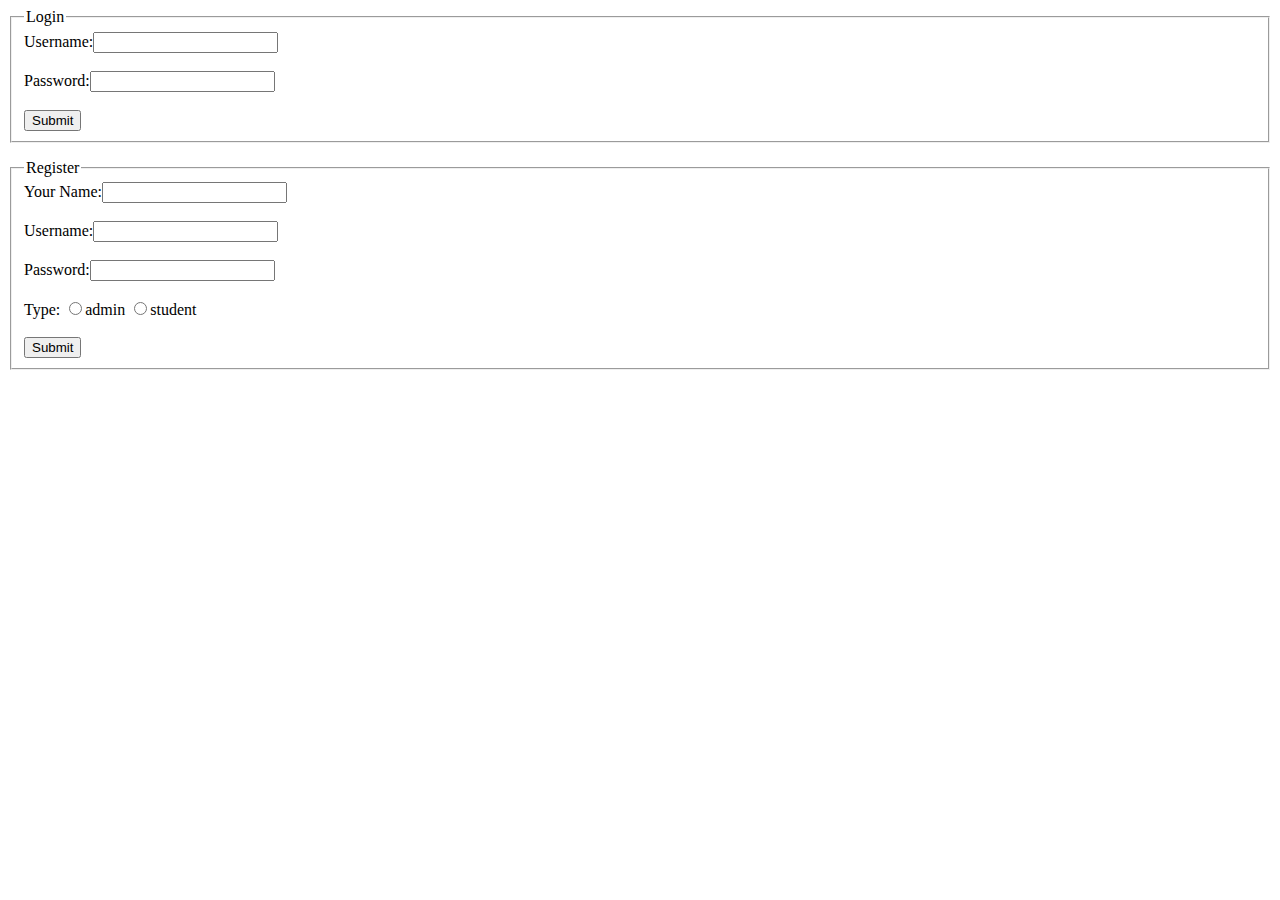
<file: Login/index.html>
<html>
<head>
    <meta charset=UTF-8>
</head>
<body>
    <form action="../myphp/bang_ca_nhan.php" method="POST" >
        <fieldset >
        <legend>Login</legend>
            Username:<input type="text" name="username"><br><br>
            Password:<input type="password" name="password"><br><br>
            <input type="submit" value="Submit">
        </fieldset>
    </form>

    <form action="insert.php" method="POST">
        <fieldset >
        <legend>Register</legend>
            Your Name:<input type="text" name="name"><br><br>
            Username:<input type="text" name="username"><br><br>
            Password:<input type="password" name="password"><br><br>
            Type:   <input type="radio" name="type" value="admin">admin
                    <input type="radio" name="type" value="student">student<br><br>
            <input type="submit" value="Submit">
        </fieldset>
    </form>

</body>
</html>
</file>
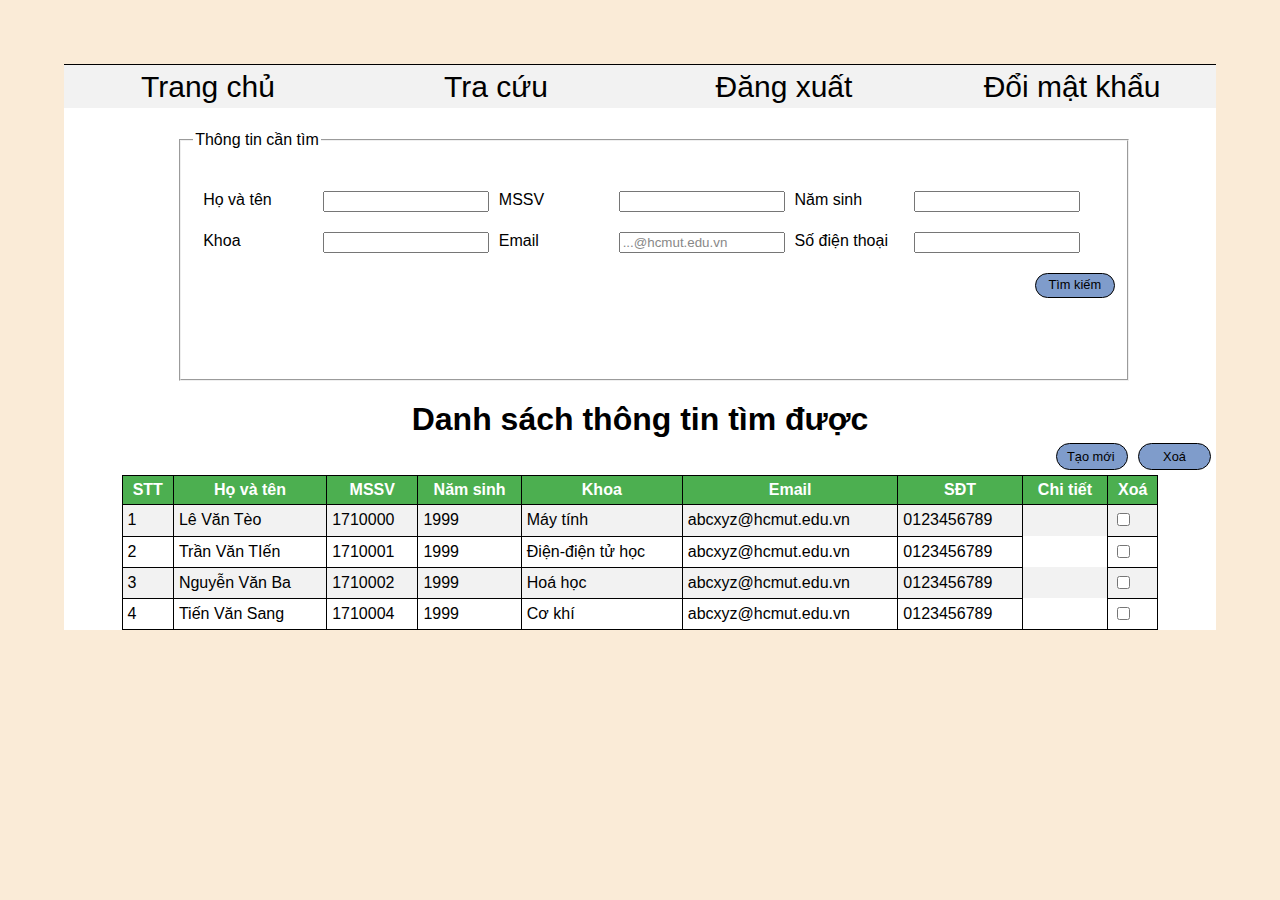
<file: myhtml/form_tra_cuu.html>
<!DOCTYPE html>
<html>
<head>
    <link rel="stylesheet" href="../mycss/form_tra_cuu.css">
    <meta charset="utf-8">
    <meta name="viewport" content="width=device-width, initial-scale=1">
</head>
<body>
<div id="container" >
    <div id="header" style="display: block;">
        <div id="topnav" >
            <ul>
                <li><a href="">Trang chủ</a></li>
                <li><a href="#content">Tra cứu</a></li>
                <li><a href="">Đăng xuất</a></li>
                <li><a href="">Đổi mật khẩu</a></li>
            </ul>
        </div>
    </div>

    <div id="content"  >
        <div class="search_area" style="display: block;">
            <form action="" >
                <fieldset >
                    <legend >Thông tin cần tìm </legend><br><br>
                    <label for="fname" >Họ và tên</label>
                    <input type="text" id="fname" name="fname" autocomplete="off">
                    <label for="MSSV">MSSV</label>
                    <input type="text" id="MSSV" name="MSSV" autocomplete="off">
                    <label for="Year">Năm sinh</label>
                    <input type="text" id="year" name="year" autocomplete="off">
                    <label for="Khoa">Khoa</label>
                    <input list="Khoa" name="Khoa" autocomplete="off">
                        <datalist id="Khoa">
                            <option value="Điện - điện tử">
                            <option value="Máy tính">
                            <option value="Cơ khí">
                            <option value="Hoá học">
                            <option value="Xây dựng">
                        </datalist>
                    <label  for="Email" autocomplete="off">Email</label>
                    <input style="color:#888888" value="...@hcmut.edu.vn" type="text" id="Email" name="Email" autocomplete="off" onclick="changecolor()">
                    <label for="SDT">Số điện thoại</label>
                    <input type="text" id="SDT" name="SDT" autocomplete="off" >
    
                    <p><input type="submit" id="button" value="Tìm kiếm" for="text" float style="text-align:center; float:none; width: 80px; height: 25px; padding:3px 10px 10px 10px;" ></p>

                </fieldset>       
            </form>
        </div>
        
        <div class="search_button" style="display: block;">
            <h1 style="text-align: center; margin:0"> Danh sách thông tin tìm được</h1>
        </div>
        
        <form action="" method=""  >
            <input type="submit" value="Xoá" id="button" style="width: 73px; float:right; margin: 5px; display: block;" for="checkbox" >
            <a id="button" href="../Bang_ca_nhan/form.html" style="float: right; width: 50px; margin: 5px; display: block;">Tạo mới</a>
            <div id="table_wrap">
            <table >
                <div>         
                <tr class="sticky">
                    <th>STT</th>
                    <th>Họ và tên</th>
                    <th>MSSV</th> 
                    <th>Năm sinh</th>
                    <th>Khoa</th> 
                    <th>Email</th>
                    <th>SĐT</th>
                    <th>Chi tiết</th>
                    <th >Xoá</th>
                
                </div>   
                </tr>  
                <tr class="show">
                    <td>1</td>
                    <td>Lê Văn Tèo</td>
                    <td>1710000</td> 
                    <td>1999</td>
                    <td>Máy tính</td> 
                    <td>abcxyz@hcmut.edu.vn</td>
                    <td>0123456789</td>
                    <td class="hide"><button><a href="../Bang_ca_nhan/form.html">Chi tiết</a></button></td>
                    <td><input type="checkbox" id="hang_1" name="so" value="1"></td>
                </tr>
                <tr class="show">
                    <td>2</td>
                    <td>Trần Văn TIến</td>
                    <td>1710001</td> 
                    <td>1999</td>
                    <td>Điện-điện tử học</td> 
                    <td>abcxyz@hcmut.edu.vn</td>
                    <td>0123456789</td>
                    <td class="hide"><button><a href="../Bang_ca_nhan/form.html">Chi tiết</a></button></td>
                    <td><input type="checkbox" id="hang_2" name="so" value="2"></td>
                </tr>
                <tr class="show">
                    <td>3</td>
                    <td>Nguyễn Văn Ba</td>
                    <td>1710002</td> 
                    <td>1999</td>
                    <td>Hoá học</td> 
                    <td>abcxyz@hcmut.edu.vn</td>
                    <td>0123456789</td>
                    <td class="hide"><button><a href="../Bang_ca_nhan/form.html">Chi tiết</a></button></td>
                    <td><input type="checkbox" id="hang_3" name="so" value="3"></td>
                </tr>
                <tr class="show">
                    <td>4</td>
                    <td>Tiến Văn Sang</td>
                    <td>1710004</td> 
                    <td>1999</td>
                    <td>Cơ khí</td> 
                    <td>abcxyz@hcmut.edu.vn</td>
                    <td>0123456789</td>
                    <td class="hide"><button><a href="../Bang_ca_nhan/form.html">Chi tiết</a></button></td>
                    <td><input type="checkbox" id="hang_4" name="so" value="4"></td>
                </tr>
                
            
            </table>
        </div>
        </form>
    </div>

    <script src="../myjs/form_tra_cuu.js"></script>
</div>
</body>
</html>
</file>
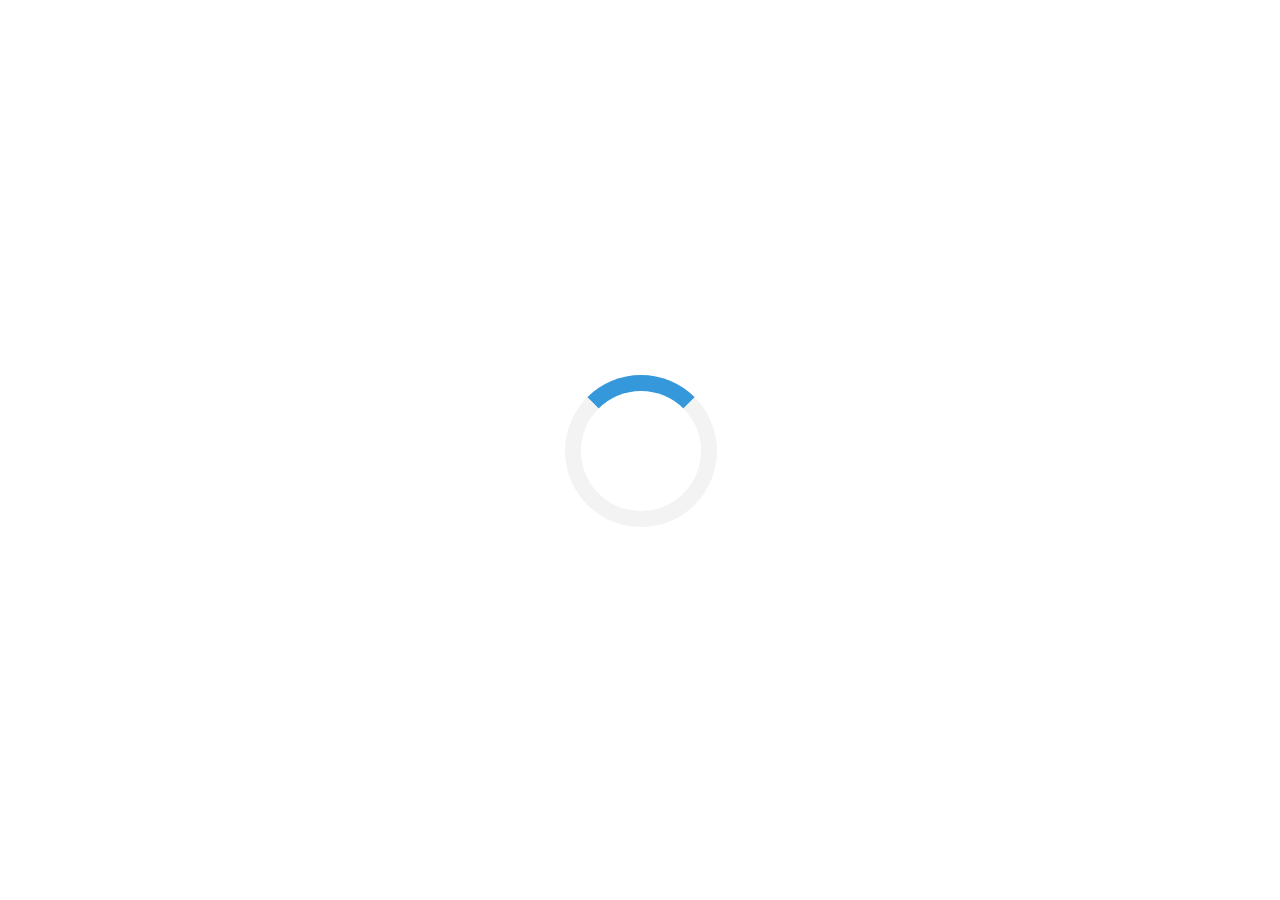
<file: myhtml/loader.html>
<!DOCTYPE html>
<html>
<head>
<meta name="viewport" content="width=device-width, initial-scale=1">
<style>
/* Center the loader */
#loader {
  position: absolute;
  left: 50%;
  top: 50%;
  z-index: 1;
  width: 150px;
  height: 150px;
  margin: -75px 0 0 -75px;
  border: 16px solid #f3f3f3;
  border-radius: 50%;
  border-top: 16px solid #3498db;
  width: 120px;
  height: 120px;
  -webkit-animation: spin 2s linear infinite;
  animation: spin 2s linear infinite;
}

@-webkit-keyframes spin {
  0% { -webkit-transform: rotate(0deg); }
  100% { -webkit-transform: rotate(360deg); }
}

@keyframes spin {
  0% { transform: rotate(0deg); }
  100% { transform: rotate(360deg); }
}

/* Add animation to "page content" */
.animate-bottom {
  position: relative;
  -webkit-animation-name: animatebottom;
  -webkit-animation-duration: 1s;
  animation-name: animatebottom;
  animation-duration: 1s
}

@-webkit-keyframes animatebottom {
  from { bottom:-100px; opacity:0 } 
  to { bottom:0px; opacity:1 }
}

@keyframes animatebottom { 
  from{ bottom:-100px; opacity:0 } 
  to{ bottom:0; opacity:1 }
}

#myDiv {
  display: none;
  text-align: center;
}
</style>
</head>
<body onload="myFunction()" style="margin:0;">

<div id="loader"></div>

<div style="display:none;" id="myDiv" class="animate-bottom">
  <h2>Tada!</h2>
  <p>Some text in my newly loaded page..</p>
</div>

<script>
var myVar;

function myFunction() {
  myVar = setTimeout(showPage, 1000);
}

function showPage() {
  document.getElementById("loader").style.display = "none";
  document.getElementById("myDiv").style.display = "block";
}
</script>

</body>
</html>
</file>
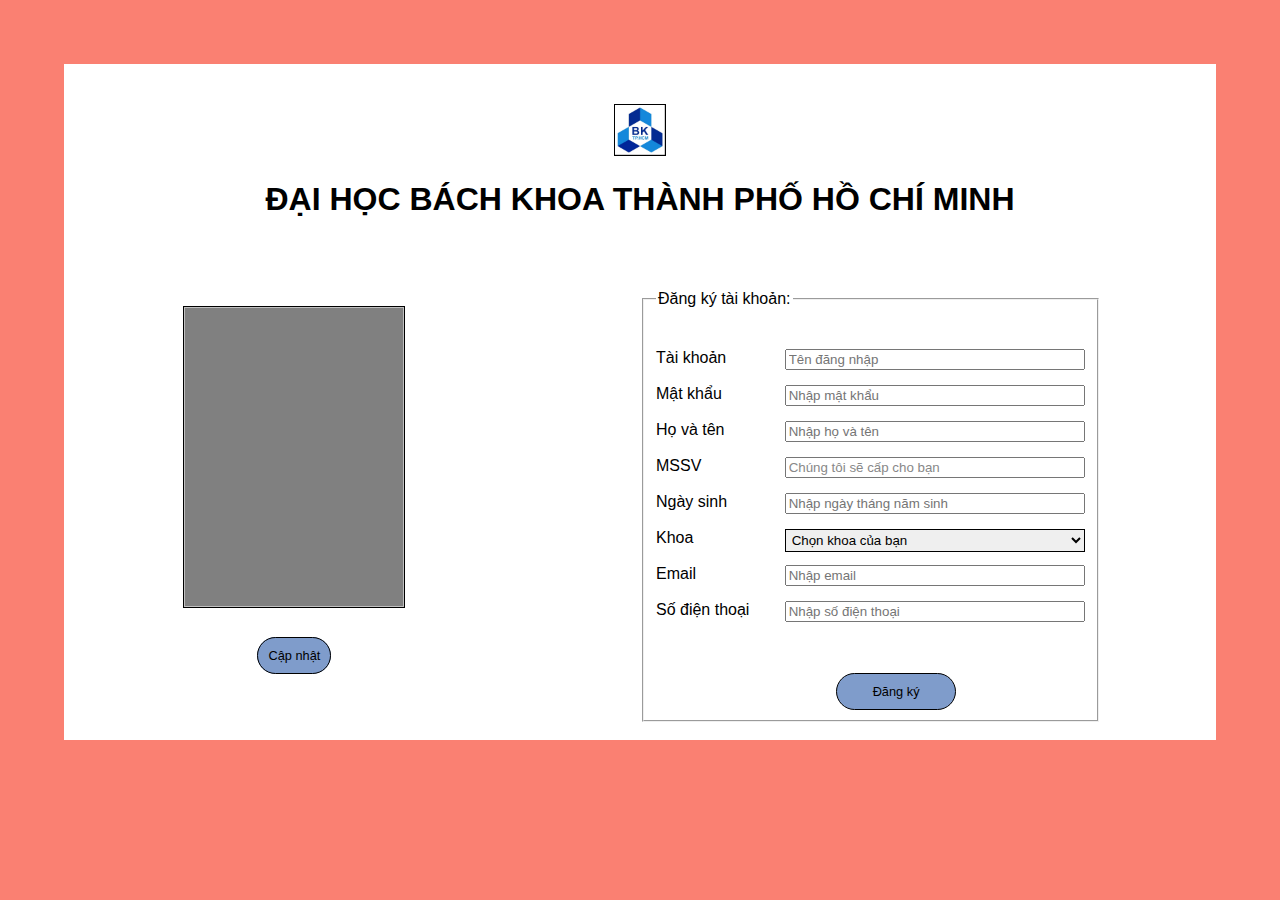
<file: myphp/register.html>
<!-- Form đăng ký tài khoản -->
<!DOCTYPE html>
<html>
<head>
    <link rel="stylesheet" href="../mycss/form_ca_nhan.css">
    <meta charset="utf-8">
    <meta name="viewport" content="width=device-width, initial-scale=1">
</head>
<body>

    <div id="row"  class="header" style="margin-top: 5%;">
        <p style="text-align: center;"><img src="../Image/logo.png" style="width: 50px; height: 50px; margin-top: 40px;"></img></p>
        <h1 style="text-align: center;">ĐẠI HỌC BÁCH KHOA THÀNH PHỐ HỒ CHÍ MINH</h1>
    </div>

    <div id="row" style="height: fit-content;">
        <div class="col left">
        <p><img class="avatar" ></img></p><br>
            <input  type='file' accept="image/*" id="avatar" name="avatar"  style="display: none">
            <label for="avatar" id="avatar_button">Cập nhật</label>
            <p id="display_box" style="display:none"></p>
        </div>

        <div class="col right" style=" height: fit-content;">
            <form name="submitForm" action="register.php" method="get"   onsubmit="return validateFormCaNhan()">
            <fieldset  class="box" style="overflow: hidden; height: fit-content;">
                <legend>Đăng ký tài khoản:</legend><br><br>
                <!-- Username -->
                <label for="username">Tài khoản</label>
                <input type="text" id="username" name="username"  maxlength="30" autocomplete="off" placeholder="Tên đăng nhập"><br><br>
                <!-- Password -->
                <label for="password">Mật khẩu</label>
                <input type="text" id="password" name="password"  maxlength="30" autocomplete="off" placeholder="Nhập mật khẩu" ><br><br>
                <!-- Name -->
                <label for="name">Họ và tên</label>
                <input type="text" id="name" name="name"  maxlength="30" autocomplete="off" placeholder="Nhập họ và tên"><br><br>
                <!-- MSSV -->
                <label for="mssv">MSSV</label>
                <input type="text" id="mssv" name="mssv" autocomplete="off" style="color:#888888" readonly value="Chúng tôi sẽ cấp cho bạn"><br><br>
                <!-- birthday -->
                <label for="year">Ngày sinh</label>
                <input type="text" id="year" name="year" autocomplete="off" pattern="[0-9]{4}-[0-9]{2}-[0-9]{2}" oninvalid="this.setCustomValidity('Nhập theo định dạng YYYY-MM-DD bạn nhé')" oninput="this.setCustomValidity('')" placeholder="Nhập ngày tháng năm sinh" ><br><br>
                <!-- Faculty -->
                <label for="faculty">Khoa</label>
                <select name="faculty" id="faculty" style="float:right; width: 70%; padding: 2px; border: 1px solid black; ">
                    <option value="Chọn khoa của bạn" selected hidden>Chọn khoa của bạn</option>
                    <option value="Điện - điện tử">Điện - điện tử</option>
                    <option value="Máy tính">Máy tính</option>
                    <option value="Cơ khí">Cơ khí</option>
                    <option value="Hoá học">Hoá học</option>
                    <option value="Xây dựng">Xây dựng</option>
                </select><br><br>
                <!-- Email -->
                <label for="Email" autocomplete="off" >Email</label>
                <input type="text" id="Email" name="Email"  maxlength="30" placeholder="Nhập email" autocomplete="off"><br><br>
                <!-- SDT -->
                <label for="phone">Số điện thoại</label>
                <input type="number" id="phone" name="phone"  maxlength="15" placeholder="Nhập số điện thoại" ><br><br>
                <!-- Hidden value  for picture value  -->
                <input type="text" id="picture" name="picture" style="display:none" ><br><br>
                <p style="text-align:center; float: left; width: 40%; margin: 0 30% 0 30%;" ><input id="avatar_button" type="submit" value="Đăng ký"  float></p>
        </div>
    </div>


    <!--        Script Area         -->
    <script src="../myjs/form_ca_nhan.js"></script>
</body>
</html>
</file>
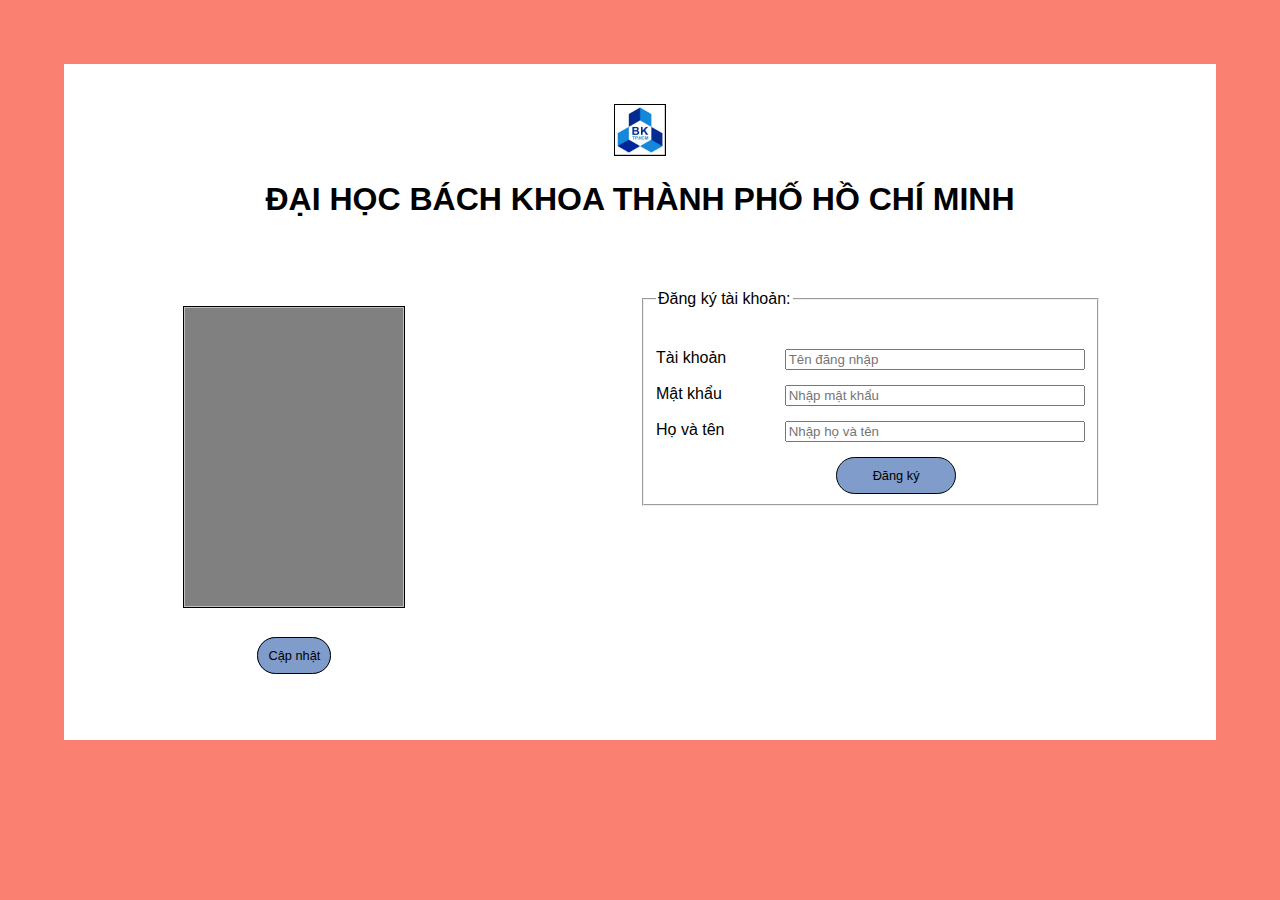
<file: Speed/speed.html>
<!-- Form đăng ký tài khoản -->
<!DOCTYPE html>
<html>
<head>
    <link rel="stylesheet" href="../mycss/form_ca_nhan.css">
    <meta charset="utf-8">
    <meta name="viewport" content="width=device-width, initial-scale=1">
</head>
<body>

    <div id="row"  class="header" style="margin-top: 5%;">
        <p style="text-align: center;"><img src="../Image/logo.png" style="width: 50px; height: 50px; margin-top: 40px;"></img></p>
        <h1 style="text-align: center;">ĐẠI HỌC BÁCH KHOA THÀNH PHỐ HỒ CHÍ MINH</h1>
    </div>

    <div id="row" style="height: fit-content;">
        <div class="col left">
        <p><img class="avatar" ></img></p><br>
            <input  type='file' accept="image/*" id="avatar" name="avatar"  style="display: none">
            <label for="avatar" id="avatar_button">Cập nhật</label>
            <p id="display_box" style="display:none"></p>
        </div>

        <div class="col right" style=" height: fit-content;">
            <form name="submitForm" action="speed.php" method="get"   onsubmit="return validateFormCaNhan()">
            <fieldset  class="box" style="overflow: hidden; height: fit-content;">
                <legend>Đăng ký tài khoản:</legend><br><br>
                <!-- Username -->
                <label for="username">Tài khoản</label>
                <input type="text" id="username" name="username"  maxlength="30" autocomplete="off" placeholder="Tên đăng nhập"><br><br>
                <!-- Password -->
                <label for="password">Mật khẩu</label>
                <input type="text" id="password" name="password"  maxlength="30" autocomplete="off" placeholder="Nhập mật khẩu" ><br><br>
                <!-- Name -->
                <label for="name">Họ và tên</label>
                <input type="text" id="name" name="name"  maxlength="30" autocomplete="off" placeholder="Nhập họ và tên"><br><br>
                <p style="text-align:center; float: left; width: 40%; margin: 0 30% 0 30%;" ><input id="avatar_button" type="submit" value="Đăng ký"  float></p>
        </div>
    </div>

</body>
</html>
</file>
<file: mycss/form_tra_cuu.css>
body { font-family: Arial, Helvetica, sans-serif; color: black; background-color: antiquewhite; margin:  0;  overflow: auto;}
/*-------------------------CONTAINER---------------------*/
#container { width: 90%; margin: 0 auto; background: #ffffff; margin-top: 5%; }
/*-------------------------HEADER------------------------*/
#header { width: 100%; } 

#topnav {width:100%; height: 43px; clear:both; border-top: 1px solid black;background-color: rgb(255, 255, 255);}
#topnav ul { margin: 0; padding:0; list-style-type: none;}
#topnav ul li {width:25%; height: 43px; float: left; background-color: #f2f2f2;}
#topnav ul li:hover { background-color: #7F9CCB;}
#topnav ul li a { font-size: 30px;  text-decoration: none; padding: 5px;text-align: center;display: block; color: black;}
#content { margin: 0 0 0 0; clear: both;}
/*-------------------------CONTENT_SEARCH------------------------*/
input, select, textarea {
  -webkit-box-sizing: border-box;
     -moz-box-sizing: border-box;
          box-sizing: border-box;
}

#content .search_area { width:100%; height: 270px; clear:both;margin: 0 0 0 0; padding: 0 0 0 0; background-color: rgb(255, 255, 255); clear: both; text-align: left;}
#content .search_area label {width: 13%; float: left; padding-left: 10px; margin-bottom: 20px;}
#content .search_area input {width: 18%; float: left; margin-bottom: 20px;}
#content .search_area select {width: 18%; float: left; padding: 2px; margin-bottom: 20px;}
#content .search_area p {text-align: right; margin: 0 0 0 0; width: 100%; height: 20px; bottom: 0; display: inline-block;}
#content .search_area input:after { content: ""; display: table; background-color: gray; clear: both; }
#content .search_area label:after { content: ""; display: table; background-color: gray; clear: both; }
#content .search_area select:after { content: ""; display: table; background-color: gray; clear: both; }
#content .search_area fieldset { height: 230px; width: 80%; margin: 2% 0 0 10%;}
/*-------------------------CONTENT_BUTTON------------------------*/
#content .search_button { width:100%;; clear:both; background-color: rgb(255, 255, 255);margin: 0 0 0 0; }
#content table, th, td { border: 1px solid black; border-collapse: collapse;}
#content th, td { padding: 5px;}
#content tr:nth-child(even){ background-color: #f2f2f2;}
#content th {text-align: center; background-color: #4CAF50; color: white;}
#content button {width: 80%; display: block; margin: 0 10% 0 10%; }
#content a {text-decoration: none; color: black;}
/*-------------------------CONTENT_FORM--------------------------*/
#content table { width:100%; margin: 0; }
#table_wrap { width: 90%; max-height: 500px; margin: 0; margin-left: 5%; margin-right: 4%; padding: 0; overflow: auto;}
/*-------------------------FOOTER------------------------*/
#footer { width:100%;background-color: gray; }
/*      nút nhấn */
#button { background-color: #7F9CCB; padding: 5px 10px; border-radius: 20px; border: 1px solid black; font-size: 0.8rem; height: auto; }
#button:hover { background-color: #2D5BA3; color: white; }
#button:active { background-color: #0D3F8F; color: white; }

/*   Hover hiển thị */    
.hide {opacity: 0; border: none;}
.show:hover > .hide{ opacity: 1;}
#content tr:hover{ background-color: aqua;  }
/*   Sticky  */    
.sticky th {
  position: -webkit-sticky;
  position: sticky;
  top: 0;
  border: 1px solid black;
  padding: 1px 0 1px 0;
}



@media screen and (max-width: 1100px) {
    #content .search_area label { width: 17.6%;}
    #content .search_area input { width: 29.3%;}
    #content .search_area select { width: 29.3%;}
    #table_wrap { max-height: 800px;}
    #content th, td { font-size: 10px;}
}

@media screen and (max-width: 850px) {
    #content .search_area label { width: 28%;}
    #content .search_area input { width: 71%;}
    #content .search_area select { width: 71%;}
    #topnav { height: 84px;}
    #topnav ul li { height: 84px;}
    #content .search_area { height: 600px;}
    #content .search_area fieldset { height: 580px;}
    #table_wrap { max-height: 300px;}
    #content th, td { font-size: 7px;}
}
</file>
<file: mycss/form_ca_nhan.css>
body { font-family: Arial, Helvetica, sans-serif; color: black; background: salmon; margin: 0; overflow: auto;}
#row { text-align: left; background-color: white; width: 90%; margin: 0 5% 0 5%; clear: both;}
#row .header { height: 20%; }
#row .col {float: left; height: 450px;margin-top: 50px; }
#row .left {width: 40%; text-align: center;}
#row img {width: 220px; height: 300px; background-color: gray; border: 1px solid black;}
#row .right {width: 40%; height: 450px; margin-left: 10%;}
#row .right fieldset { height: 400px;}
#row:after {
    content: "";
    display: table;
    clear: both;
  }
#avatar_button {
  
  height: fit-content;
  background-color: #7F9CCB;
  padding: 10px 10px 10px 10px;
  border-radius: 20px;
  border: 1px solid black;
  font-size: 0.8rem;
  height: auto;
}
.avatar_button {
  background-color: #7F9CCB;
  padding: 5px 10px 0 10px;
  border-radius: 20px;
  border: 1px solid black;
  font-size: 0.8rem;
  height: auto;
  display: block;
}
#avatar_button:hover {
  background-color: #2D5BA3;
  color: white;
}
#avatar_button:active {
  background-color: #0D3F8F;
  color: white;
}
.avatar {}

.box input {float:right; width: 70%; }

input, select, textarea {
  -webkit-box-sizing: border-box;
     -moz-box-sizing: border-box;
          box-sizing: border-box;
}

@media screen and (max-width: 1100px) {
  #row img {width: 120px; height: 160px; background-color: gray; border: 1px solid black;}
  #row .col {float: left; height: 30%; margin-top: 50px;}
  #row .left { width: 30%; margin-left: 5%;}
  #row .right { width: 60%;  margin: 0 2% 10% 2%; font-size: 18px }
  #row .right fieldset { margin-top: 5%;}
}

@media screen and (max-width: 800px) {
  #row img {width: 120px; height: 160px; background-color: gray; border: 1px solid black;}
  #row .col {float: left; height: 30%; margin-top: 50px;}
  #row .left { width: 40%; margin-left: 30%;}
  #row .right { width: 90%;  margin: 0 5% 10% 5%;}
  #row .right fieldset { margin-top: 5%;}
}
</file>
